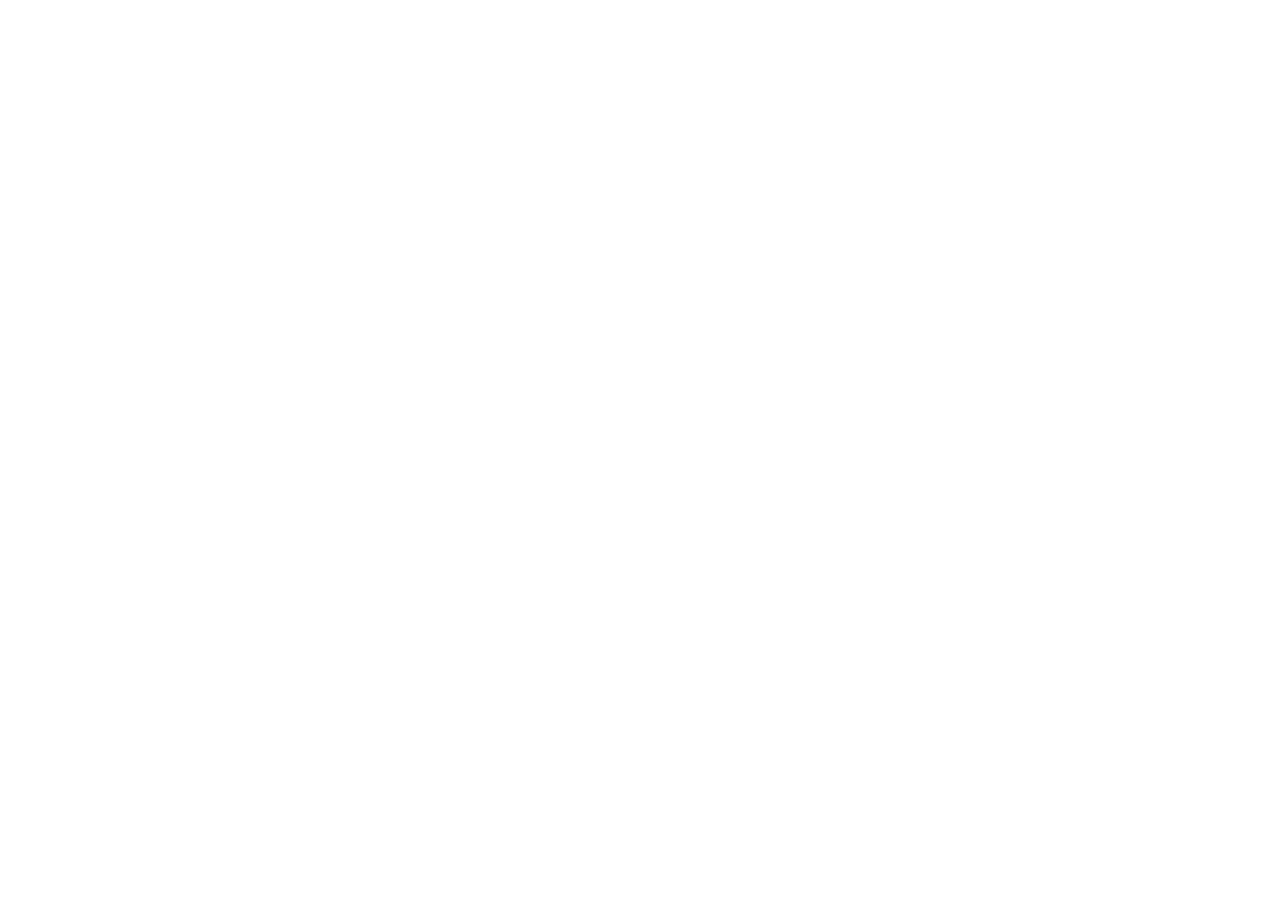
<file: index.html>
<!DOCTYPE html>
<html lang="en">
<head>
    <meta charset="UTF-8">
    <meta name="viewport" content="width=device-width, initial-scale=1.0">
    <meta http-equiv="X-UA-Compatible" content="ie=edge">
    <title>NPR Reddit Post</title>
    <link rel="stylesheet" href="styles.css">
</head>
<body>
    <div id='container'>
        <h1>To Go to Meme Subreddit</h1>
        <a href="../reddit-lab/list.html"><button>CLICK MEME!</button></a>
    </div>
</body>
</html>
</file>
<file: styles.css>
*{
    margin:0;
    padding: 0;
}
body{
    background-image: url(https://drlongnecker.com/-/file/90/api-calls-are-easy);
    background-size: cover;
    background-repeat: no-repeat;
    max-width:400px;

}
button {
    transform: translateY(40em) translateX(145em); 
    height: 60px;
    width: 100px;
    border-radius: 10px;
}

h1 {
    color: white;
    text-shadow:
   -1px -1px 0 #000,  
    1px -1px 0 #000,
    -1px 1px 0 #000,
     2px 2px 0 #000;
    transform: translateY(13em) translateX(45em);
}
</file>
